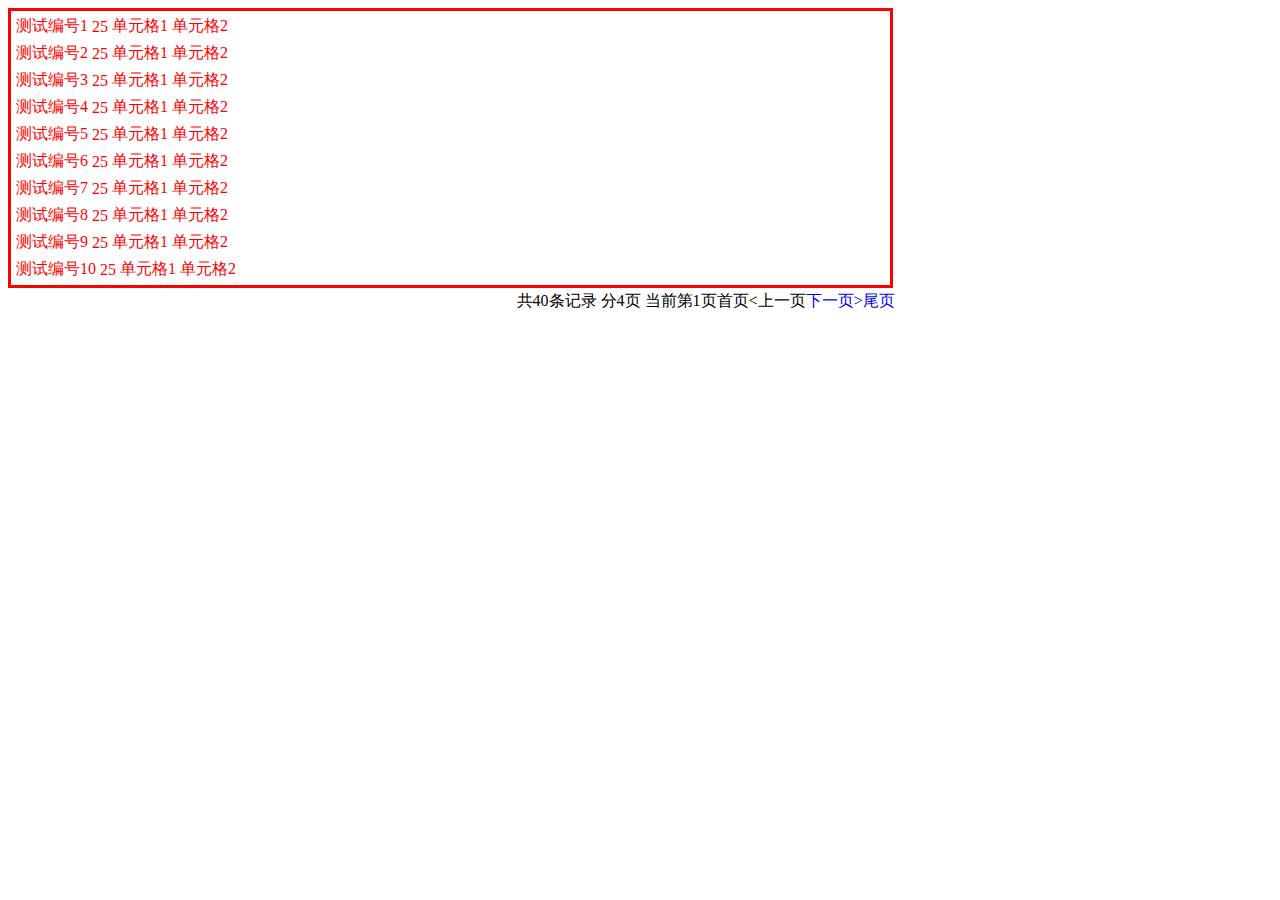
<file: web/test/分页/index.html>
<html>
<head>
    <meta charset='utf-8'>
<script type="text/javascript" src="script.js"></script>
 <style type="text/css">
    #idData {color: red;border: solid;text-align: center;}
    a{text-decoration: none;}
 </style>
</head>
<body>
    <table id="idData" width="70%">        
        <tr><td>测试编号1</td><td>25</td><td>单元格1</td><td>单元格2</td></tr>
        <tr><td>测试编号2</td><td>25</td><td>单元格1</td><td>单元格2</td></tr>
        <tr><td>测试编号3</td><td>25</td><td>单元格1</td><td>单元格2</td></tr>
        <tr><td>测试编号4</td><td>25</td><td>单元格1</td><td>单元格2</td></tr>
        <tr><td>测试编号5</td><td>25</td><td>单元格1</td><td>单元格2</td></tr>
        <tr><td>测试编号6</td><td>25</td><td>单元格1</td><td>单元格2</td></tr>
        <tr><td>测试编号7</td><td>25</td><td>单元格1</td><td>单元格2</td></tr>
        <tr><td>测试编号8</td><td>25</td><td>单元格1</td><td>单元格2</td></tr>
        <tr><td>测试编号9</td><td>25</td><td>单元格1</td><td>单元格2</td></tr>
        <tr><td>测试编号10</td><td>25</td><td>单元格1</td><td>单元格2</td></tr>
        <tr><td>测试编号11</td><td>25</td><td>单元格1</td><td>单元格2</td></tr>
        <tr><td>测试编号12</td><td>25</td><td>单元格1</td><td>单元格2</td></tr>
        <tr><td>测试编号13</td><td>25</td><td>单元格1</td><td>单元格2</td></tr>
        <tr><td>测试编号14</td><td>25</td><td>单元格1</td><td>单元格2</td></tr>
        <tr><td>测试编号15</td><td>25</td><td>单元格1</td><td>单元格2</td></tr>
        <tr><td>测试编号16</td><td>25</td><td>单元格1</td><td>单元格2</td></tr>
        <tr><td>测试编号17</td><td>25</td><td>单元格1</td><td>单元格2</td></tr>
        <tr><td>测试编号18</td><td>25</td><td>单元格1</td><td>单元格2</td></tr>
        <tr><td>测试编号19</td><td>25</td><td>单元格1</td><td>单元格2</td></tr>
        <tr><td>测试编号20</td><td>25</td><td>单元格1</td><td>单元格2</td></tr>
        <tr><td>测试编号21</td><td>25</td><td>单元格1</td><td>单元格2</td></tr>
        <tr><td>测试编号22</td><td>25</td><td>单元格1</td><td>单元格2</td></tr>
        <tr><td>测试编号23</td><td>25</td><td>单元格1</td><td>单元格2</td></tr>
        <tr><td>测试编号24</td><td>25</td><td>单元格1</td><td>单元格2</td></tr>
        <tr><td>测试编号25</td><td>25</td><td>单元格1</td><td>单元格2</td></tr>
        <tr><td>测试编号26</td><td>25</td><td>单元格1</td><td>单元格2</td></tr>
        <tr><td>测试编号27</td><td>25</td><td>单元格1</td><td>单元格2</td></tr>
        <tr><td>测试编号28</td><td>25</td><td>单元格1</td><td>单元格2</td></tr>
        <tr><td>测试编号29</td><td>25</td><td>单元格1</td><td>单元格2</td></tr>
        <tr><td>测试编号30</td><td>25</td><td>单元格1</td><td>单元格2</td></tr>
        <tr><td>测试编号31</td><td>25</td><td>单元格1</td><td>单元格2</td></tr>        
        <tr><td>测试编号32</td><td>25</td><td>单元格1</td><td>单元格2</td></tr>
        <tr><td>测试编号33</td><td>25</td><td>单元格1</td><td>单元格2</td></tr>
        <tr><td>测试编号34</td><td>25</td><td>单元格1</td><td>单元格2</td></tr>
        <tr><td>测试编号35</td><td>25</td><td>单元格1</td><td>单元格2</td></tr>
        <tr><td>测试编号36</td><td>25</td><td>单元格1</td><td>单元格2</td></tr>
        <tr><td>测试编号37</td><td>25</td><td>单元格1</td><td>单元格2</td></tr>        
        <tr><td>测试编号38</td><td>25</td><td>单元格1</td><td>单元格2</td></tr>        
        <tr><td>测试编号39</td><td>25</td><td>单元格1</td><td>单元格2</td></tr>        
        <tr><td>测试编号40</td><td>25</td><td>单元格1</td><td>单元格2</td></tr>        
    </table>
    <table width="60%" align="right">
        <tr><td><div id="barcon" name="barcon"></div></td></tr>
    </table>
</body> 
</html>
<script type="text/javascript" language="javascript"> 
window.onload = function(){ 
    goPage(1,10);
}; 
</script>
</file>
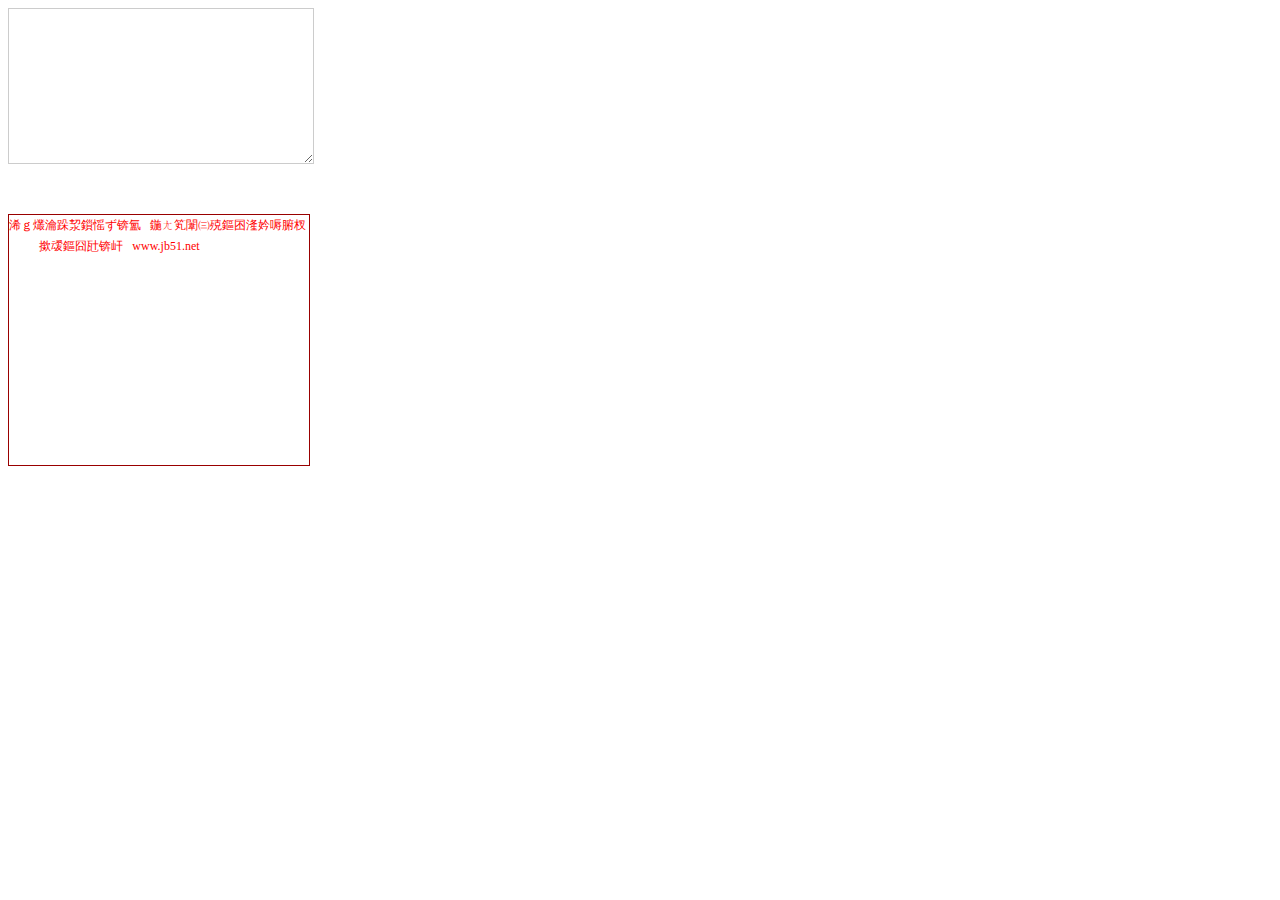
<file: web/templates/test.html>
<!DOCTYPE html PUBLIC "-//W3C//DTD XHTML 1.0 Transitional//EN" "http://www.w3.org/TR/xhtml1/DTD/xhtml1-transitional.dtd">
<html xmlns="http://www.w3.org/1999/xhtml">
<head>
<meta http-equiv="Content-Type" content="text/html; charset=gb2312" />
<title>文本框中输入文字，页面中div层同步获取文本框内容</title>
<style>
textarea{width:300px;height:150px; border:1px solid #CCC; font-size:12px; color:#000;}
p{ padding-left:30px; text-indent:-30px;width:270px;height:250px; border:1px solid #900; margin-top:50px; font-size:12px; color:#F00; line-height:21px; overflow:hidden}
</style>
<script type="text/javascript">
 function SwapTxt()
  {
      var txt = document.getElementById("eml").value;
      document.getElementById("lyny").innerHTML=txt;
  }
</script>
</head>
<body>
  <textarea name="" cols="" rows="" class="loe_hk10" id="eml" onkeyup="SwapTxt()"></textarea>
  <p id="lyny">代码家园提示：请在上面的文本框中输入文字，如www.jb51.net</p>
</body>
</html>
</file>
